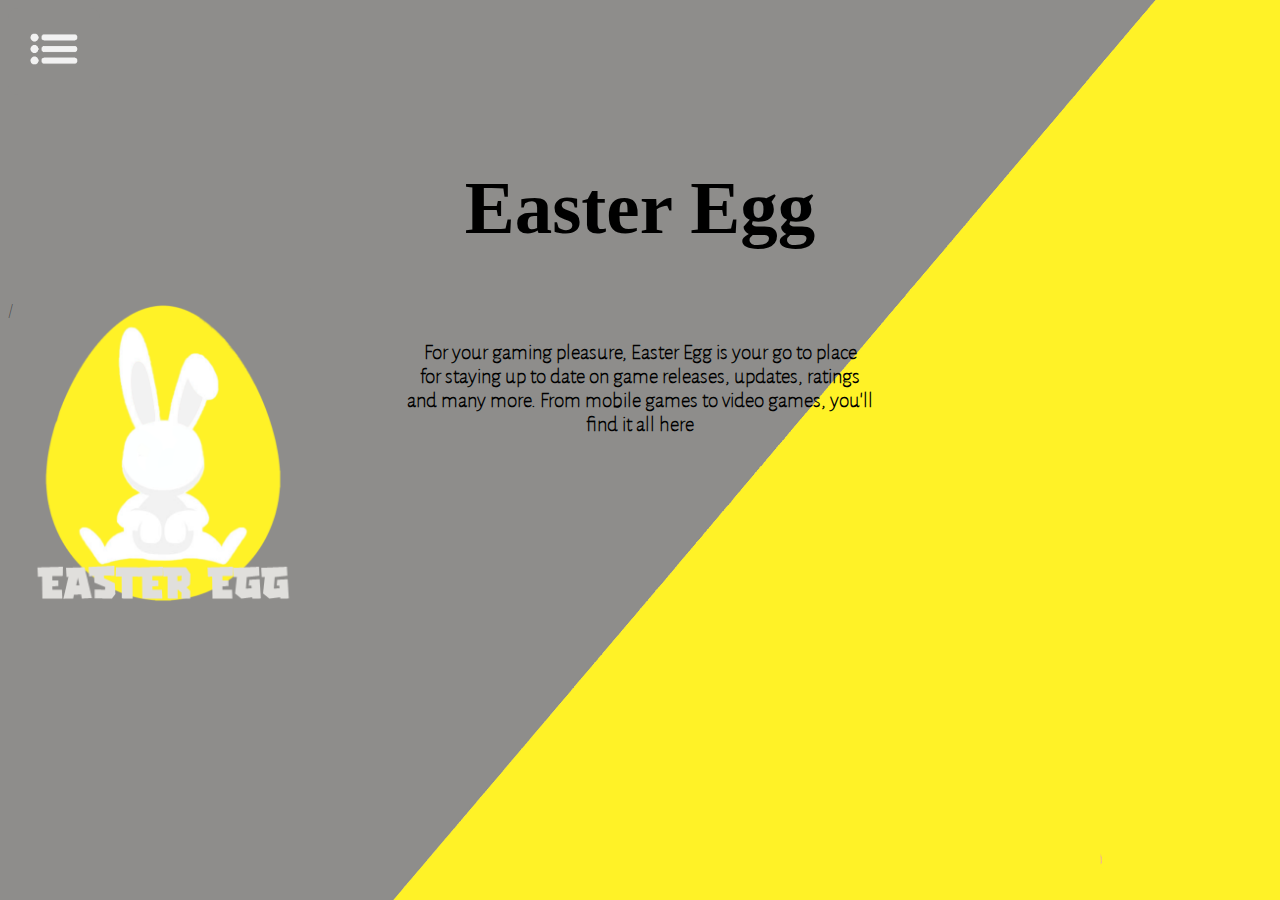
<file: index.html>
<!DOCTYPE html>
<html lang="en">
<head>
    <meta charset="UTF-8">
    <title> Easter Egg </title>
    <link href="COS216/PA1/style.css" type="text/css" rel="stylesheet" />

</head>
<body>
 <div class="dropdown">
     <button type="reset" class="dropbutton"><img src="COS216/PA1/images/menuicon.png" width="80"></button>
        <div class="navigation">
            <a href="index.php">Easter Egg</a>
            <a href="COS216/PA1/trending.php">PA1 - Trending</a>
            <a href="COS216/PA1/newreleases.php">New Releases</a>
            <a href="COS216/PA1/toprated.php">Top Rated</a>
            <a href="COS216/PA1/featured.php">Featured</a>
            <a href="COS216/PA1/calendar.html">Calendar</a>
        </div>
    </div>

    <h1 class="EasterEgg"> Easter Egg </h1>
  /<!--  <input type="text" placeholder="Search...">-->
    <img id="MainLogo" src="COS216/PA1/images/EasterEggLogo.png" alt="Easter Egg Logo" width="300" height="300">
    <p> For your gaming pleasure, Easter Egg is your go to place <br/>
        for staying up to date on game releases, updates, ratings<br/>
        and many more. From mobile games to video games, you'll<br/>
        find it all here</p>
    <p></p>

 <script src="COS216/PA1/script.js"></script>
</body>
</html>
</file>
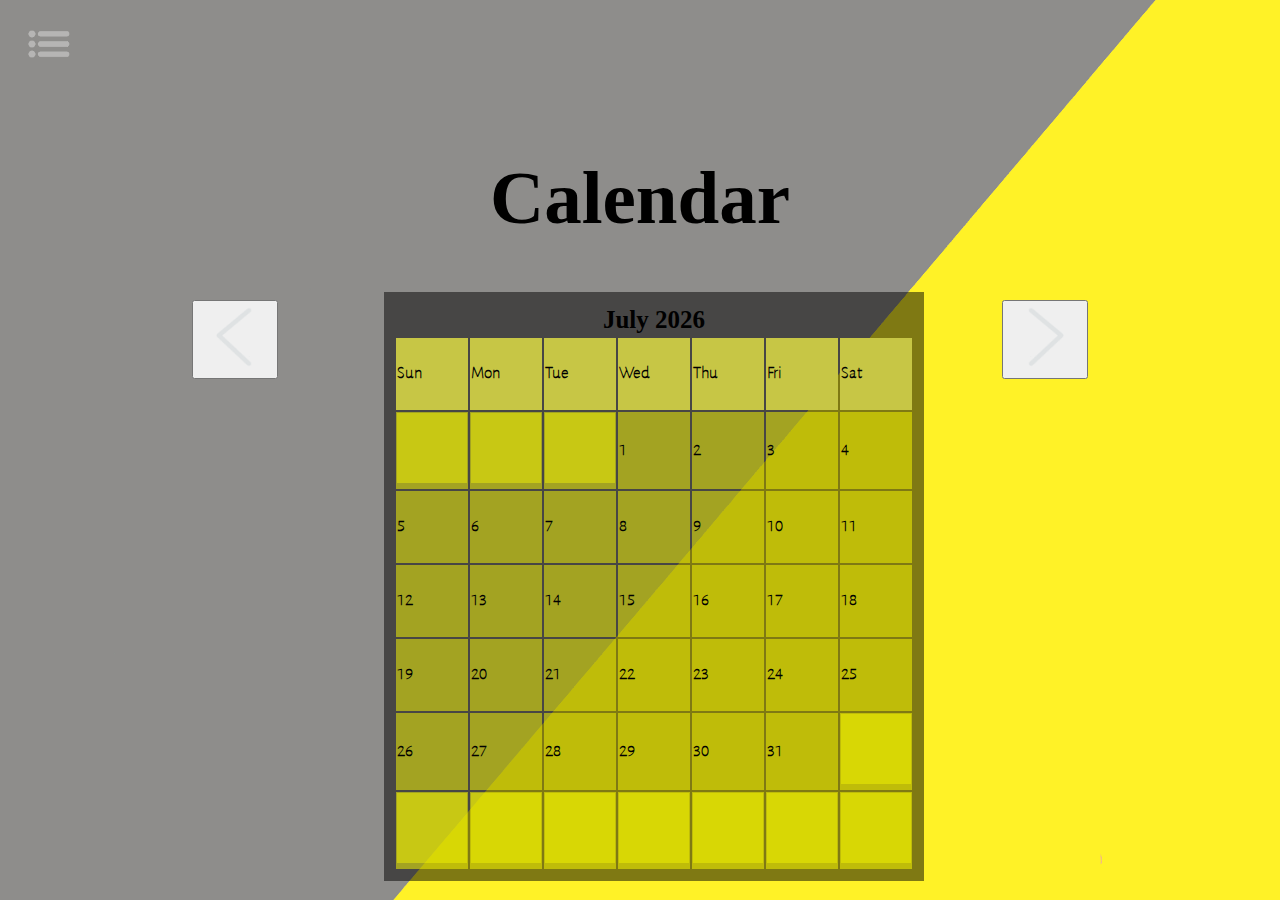
<file: COS216/PA1/calendar.html>
<!DOCTYPE html>
<html lang="en">
<head>
    <meta charset="UTF-8">
    <title>Calendar</title><link href="calendar.css" type="text/css" rel="stylesheet" />
</head>
<body>
<div class="dropdown">
    <button type="reset" class="dropbutton"><img src="images/menuicon.png" alt="" width="80"></button>
    <div class="navigation">
        <a href="../../index.html">Easter Egg</a>
        <a href="trending.html">PA1 - Trending</a>
        <a href="newreleases.html">New Releases</a>
        <a href="toprated.html">Top Rated</a>
        <a href="featured.html">Featured</a>
        <a href="calendar.html">Calendar</a>
    </div>
</div>

<h1 class="EasterEgg"> Calendar </h1>

<div id="calendar">
    <div id="prev"> <button id="p" onclick="prev()"><img src="images/prev.png" alt=""></button> </div>
    <table>
        <tr>
            <th id="monthrow" colspan="7" >
                    <div id="month"></div>
            </th>
        </tr>
        <tr class="days">
            <td>Sun</td>
            <td>Mon</td>
            <td>Tue</td>
            <td>Wed</td>
            <td>Thu</td>
            <td>Fri</td>
            <td>Sat</td>
        </tr>
        <tr >
            <td> <div id="07"> <img src="images/cell.jpg" alt=""> </div></td>
            <td> <div id="11">  <img src="images/cell.jpg" alt=""> </div></td>
            <td> <div id="12"> <img src="images/cell.jpg" alt=""> </div></td>
            <td><div id="13"> <img src="images/cell.jpg" alt=""> </div> </td>
            <td> <div id="14"> <img src="images/cell.jpg" alt=""> </div></td>
            <td> <div id="15"> <img src="images/cell.jpg" alt=""> </div></td>
            <td> <div id="16"> <img src="images/cell.jpg" alt="" > </div></td>
        </tr>
        <tr>
            <td> <div id="17"> <img src="images/cell.jpg" alt=""> </div></td>
            <td> <div id="21">  <img src="images/cell.jpg" alt=""> </div></td>
            <td> <div id="22"> <img src="images/cell.jpg" alt=""> </div></td>
            <td><div id="23"> <img src="images/cell.jpg" alt=""> </div> </td>
            <td> <div id="24"> <img src="images/cell.jpg" alt=""> </div></td>
            <td> <div id="25"> <img src="images/cell.jpg" alt=""> </div></td>
            <td> <div id="26"> <img src="images/cell.jpg" alt=""> </div></td>
        </tr>
        <tr >
            <td> <div id="27"> <img src="images/cell.jpg" alt=""> </div></td>
            <td> <div id="31">  <img src="images/cell.jpg" alt=""> </div></td>
            <td> <div id="32"> <img src="images/cell.jpg" alt=""> </div></td>
            <td><div id="33"> <img src="images/cell.jpg" alt=""> </div> </td>
            <td> <div id="34"> <img src="images/cell.jpg" alt=""> </div></td>
            <td> <div id="35"> <img src="images/cell.jpg" alt=""> </div></td>
            <td> <div id="36"> <img src="images/cell.jpg" alt=""> </div></td>
        </tr>
        <tr>
            <td> <div id="37"> <img src="images/cell.jpg" alt=""> </div></td>
            <td> <div id="41">  <img src="images/cell.jpg" alt=""> </div></td>
            <td> <div id="42"> <img src="images/cell.jpg" alt=""> </div></td>
            <td><div id="43"> <img src="images/cell.jpg" alt=""> </div> </td>
            <td> <div id="44"> <img src="images/cell.jpg" alt=""> </div></td>
            <td> <div id="45"> <img src="images/cell.jpg" alt=""> </div></td>
            <td> <div id="46"> <img src="images/cell.jpg" alt=""> </div></td>
        </tr>
        <tr>
            <td> <div id="47"> <img src="images/cell.jpg" alt=""> </div></td>
            <td> <div id="51">  <img src="images/cell.jpg" alt=""> </div></td>
            <td> <div id="52"> <img src="images/cell.jpg" alt=""> </div></td>
            <td><div id="53"> <img src="images/cell.jpg" alt=""> </div> </td>
            <td> <div id="54"> <img src="images/cell.jpg" alt=""> </div></td>
            <td> <div id="55"> <img src="images/cell.jpg" alt=""> </div></td>
            <td> <div id="56"> <img src="images/cell.jpg" alt=""> </div></td>
        </tr>
        <tr >
            <td> <div id="57"> <img src="images/cell.jpg" alt=""> </div></td>
            <td> <div id="61">  <img src="images/cell.jpg" alt=""> </div></td>
            <td> <div id="62"> <img src="images/cell.jpg" alt=""> </div></td>
            <td><div id="63"> <img src="images/cell.jpg" alt=""> </div> </td>
            <td> <div id="64"> <img src="images/cell.jpg" alt=""> </div></td>
            <td> <div id="65"> <img src="images/cell.jpg" alt=""> </div></td>
            <td> <div id="66"> <img src="images/cell.jpg" alt=""> </div></td>
        </tr>
    </table>
    <div id="next"> <button id="n" onclick="next()"> <img src="images/next.png" alt=""> </button> </div>

</div>
<script src="calendar.js"></script>
</body>
</html>
</file>
<file: COS216/PA1/style.css>
/*for all pages*/
@font-face {
    font-family: 'Gameria';
    src: url(fonts/gameria/gameria/GAMERIA.ttf')
          format('truetype');
    font-family: 'LunaThin';
    src: url('fonts/lunathin.ttf')
        format('truetype');}
html {
    background-color: #fff227;
    font-family: LunaThin;
    background-image: url("images/background1.jpg");
    background-size: 1400px 1080px;
    background-repeat: no-repeat;
    min-width: 100%;
    min-height: 100%;
    max-width: 100%;
    max-height: 100%;
}


.EasterEgg {
   font-family: Gameria;}

a:link {
    color: black;
    text-decoration: none;}

a:visited {
    color: black;}

p { font-size: 20px;
    font-weight: bold;
    text-align: center;}

h1 {text-align: center;
    padding-top: 20px;
    font-size: 75px;}

h2 {
    font-size: 25px;
    font-family: Gameria;
    text-align: center;

}
table {
    border-radius: 15px;

}
td  {
    padding-left: 30px;
}

tr {
    padding-top: 30px;
    border-radius: 15px;
    background: rgba(0, 0, 0, 0.5);
}


.dropbutton {
    font-weight: bold;
    background-color: #8e8d8b;
    color: black;
    font-size: 20px;
    border: none;}

.dropdown {
    position: relative;
    display: inline-block;}

.navigation {
    display: none;
    position: absolute;
    background-color: #fff227;
    min-width: 160px;
    box-shadow: 0px 8px 16px 0px rgba(0,0,0,0.2);
    z-index: 1;
    border-radius: 12px;}

.navigation a {
    color: black;
    padding: 12px 16px;
    text-decoration: none;
    display: block;}

.navigation a:hover {background-color: #ddd;
                        border-radius: 12px;}

.dropdown:hover .navigation {display: block;
                                border-radius: 12px;}

.dropdown:hover .dropbutton {background-color: #fff200;
    border-radius: 12px;}

#MainLogo {position: fixed;}

/*Trending page*/
form {
    position: relative;
    display: flex;
    border-radius: 15px;
    height: 51px;
    width: 271px;
    padding: 5px;
    margin: 0 auto;
    background-color: #fff227;
    text-align: center;
    font-family: LunaThin;}

input   {
    height: 40px;
    width: 260px;
    border: 1px #e0dfdc #fff227;
    background-color: #ffffff00;
    border-radius: 15px;
    padding: 5px;
    font-family: LunaThin;}

button {
    border-radius: 10px;}


[class*="image"]{
    padding: 20px;
    display: inline-block;
    border: 5px;
    border: #e0dfdc;
    border-radius: 12px;}

#TrendingPage {text-align: center;}
[class*="image"]:hover {
    -webkit-transition: all 300ms ease-in-out;
    -o-transition: all 300ms ease-in-out;
    transition: all 300ms ease-in-out;
    -webkit-filter: blur(3px);
    -moz-filter: blur(3px);
    -ms-filter: blur(3px);
    -o-filter: blur(3px);
    filter: blur(3px);
    transform: scale(1.03);
    border-radius: 15px}

.imgtxt {text-align: center;
    position: absolute;
    top: center;
    height:30px;
    width:290px;
    margin-left:10px;
    padding-top: 30px;
    font-weight: bold;
    font-size:20px;}

.imgtxt + a:hover {
    display: block;}


/*For new releases page*/
[class*="image"]:hover {
    visibility: visible;}

iframe {
    display: inline-block;
    padding-bottom: 35px}


img {
    max-height: 500px;
    max-width: 500px;
}

.loader {
    position: fixed;
    left: 45%;
    border: 16px solid #8e8d8b;
    border-top: 16px solid #fff227;
    border-radius: 50%;
    width: 120px;
    height: 120px;
    animation: spin 2s linear infinite;
}

@keyframes spin {
    0% { transform: rotate(0deg); }
    100% { transform: rotate(360deg); }
}
</file>
<file: COS216/PA1/calendar.css>
@font-face {
    font-family: 'Gameria';
    src: url(fonts/gameria/gameria/GAMERIA.ttf')
    format('truetype');
    font-family: 'LunaThin';
    src: url('fonts/lunathin.ttf')
    format('truetype');}
html {
    background-color: #fff227;
    font-family: LunaThin;
    background-image: url("images/background1.jpg");
    background-size: 1400px 1080px;
    background-repeat: no-repeat;
    min-width: 100%;
    min-height: 100%;
    max-width: 100%;
    max-height: 100%;
}


.EasterEgg {
    font-family: Gameria;}

a:link {
    color: black;
    text-decoration: none;}

a:visited {
    color: black;}

p { font-size: 20px;
    font-weight: bold;
    text-align: center;}

h1 {text-align: center;
    padding-top: 20px;
    font-size: 75px;}

h2 , th {
    font-size: 25px;
    font-family: Gameria;
    text-align: center;

}

.dropbutton {
    font-weight: bold;
    background-color: #8e8d8b;
    color: black;
    font-size: 20px;
    border: none;}

.dropdown {
    position: relative;
    display: inline-block;}

.navigation {
    display: none;
    position: absolute;
    background-color: #fff227;
    min-width: 160px;
    box-shadow: 0px 8px 16px 0px rgba(0,0,0,0.2);
    z-index: 1;
    border-radius: 12px;}

.navigation a {
    color: black;
    padding: 12px 16px;
    text-decoration: none;
    display: block;}

.navigation a:hover {background-color: #ddd;
    border-radius: 12px;}

.dropdown:hover .navigation {display: block;
    border-radius: 12px;}

.dropdown:hover .dropbutton {background-color: #fff200;
    border-radius: 12px;}

#MainLogo {position: fixed;}

table {
    position: absolute;
    left: 30%;
    background-color: rgba(0,0,0,0.5);
    padding: 10px;
}

#prev, #next{
    position: absolute;
    top: 300px;
}

#prev {
    left: 15%;
}

#next {
    right: 15%;

}

button {
    color: rgba(0,0,0,0);

}
td {
    font-weight: bolder;
    height:70px;
    width: 70px;
    background-color: rgba(255, 255, 0, 0.5);
}

td:hover {
    background-color: rgba(255, 255, 0, 0.0);
}
#monthrow {
    height: 30px;
    width: 100%;
    background-color: rgba(255, 255, 0, 0);
}
.days {
    background-color: #8e8d8b;
}

img{
    width: 70px;
    height: 70px;
    opacity: 0.4;
}
</file>
